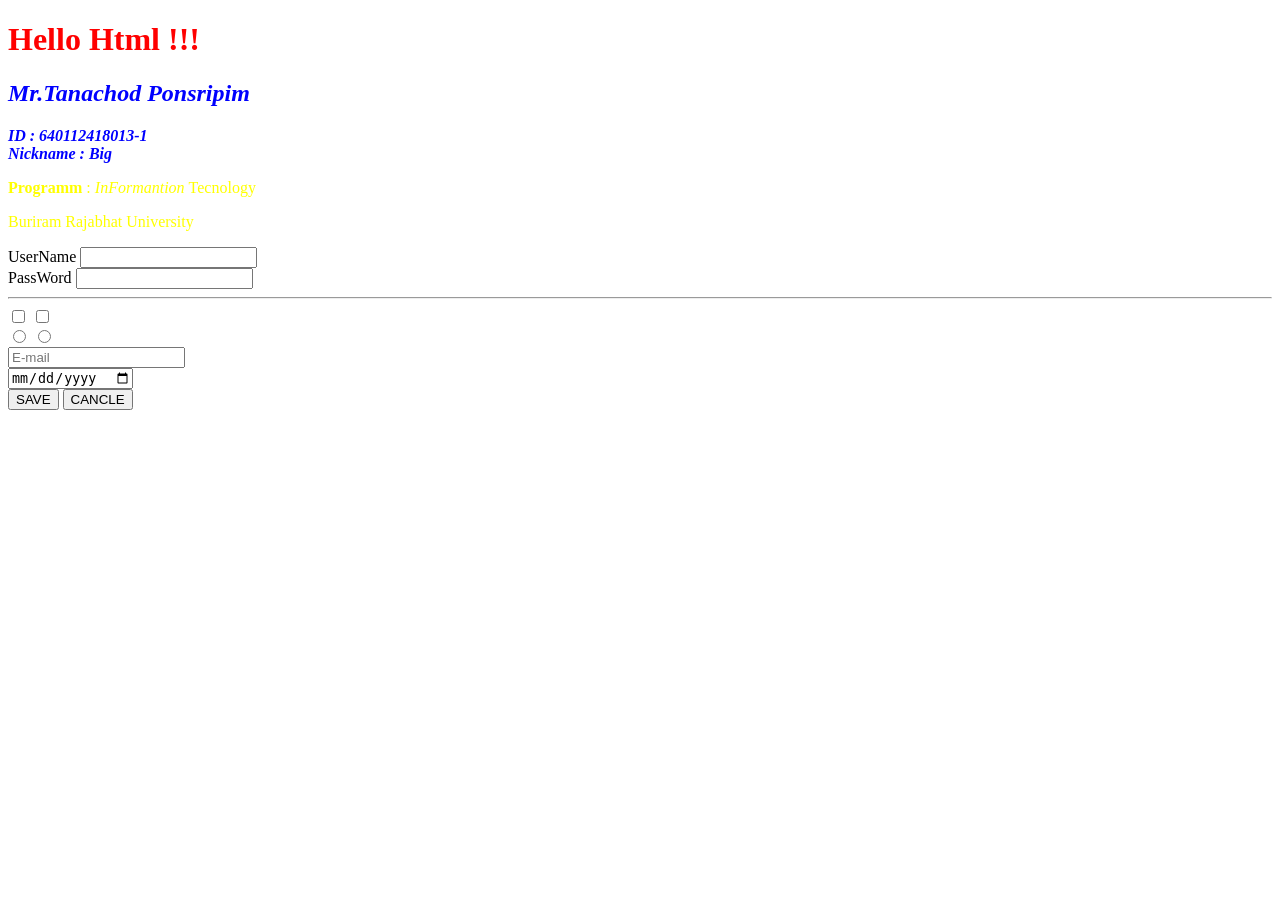
<file: LAB-1/index.html>
<!DOCTYPE html>
<html lang="en">
<head>
    <meta charset="UTF-8">
    <meta http-equiv="X-UA-Compatible" content="IE=edge">
    <meta name="viewport" content="width=device-width, initial-scale=1.0">
    <title>Document</title>

    <link rel="stylesheet" href="style.css">
</head>
<body>
    <h1 style="color: red;">Hello Html !!!</h1>
    <h2 class="blue">Mr.Tanachod Ponsripim</h2>
    <p class="blue"  id="bold">ID : 640112418013-1 <br> Nickname : Big</p>
    <p><strong>Programm</strong> : <i>InFormantion </i> Tecnology </p>
    <p> Buriram Rajabhat <span class="red">University</span></p>

    <!-- day2 -->
    <form action="#" method="get">
        <labal>UserName</labal>
        <input type="text" id="in1"name="user"  required />
        <br>
        <labal>PassWord</labal>
        <input type="password" id="in2"name="pass"/>
        <hr>
        <input type="checkbox" name="ch1" />
        <input type="checkbox" name="ch2" />
        <input type="hidden" />
        
        <br />

        <input type="radio" name="rad1" />
        <input type="radio" name="rad1" />
        <br />

        <input type="email" placeholder="E-mail" /><br />
        <input type="date" /><br />

        <button type="submit">SAVE</button>
        <button type="reset">CANCLE</button>
    </form>
</body>
</html>
</file>
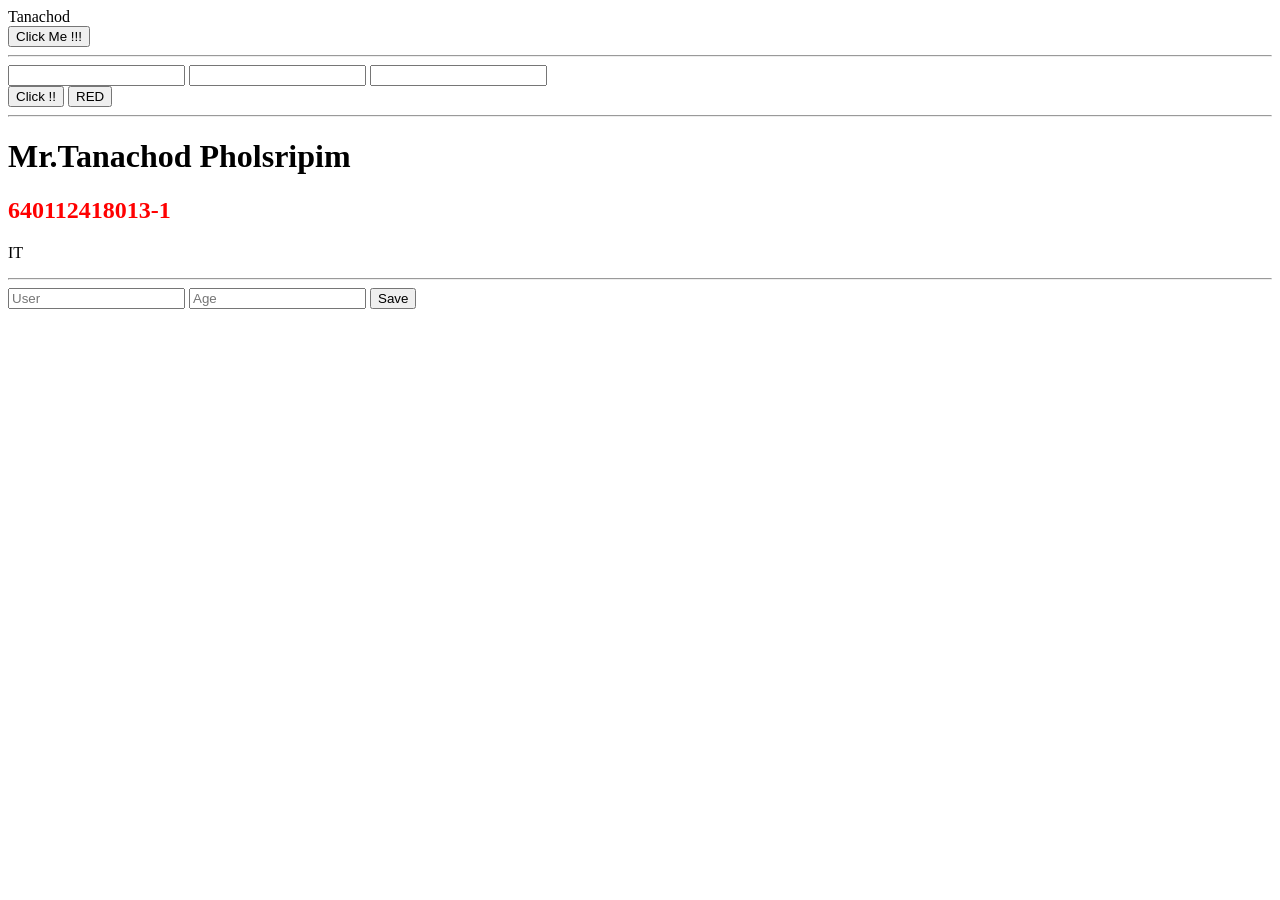
<file: LAB-3/index.html>
<html>
    <head>
        <style>
            .red {
                color: red;
            }
        </style>
    </head>
    <body>
        
        <div id="div1">Hello</div>
        <button id="bt1">Click Me !!!</button>
        <hr>
        <input type="text"class="in1 " />
        <input type="text"class="in1 " />
        <input type="text"class="in1 " />
        <div>
            <button id="bt3">Click !!</button>
            <button id="bt4">RED</button>
        </div>

        <hr />
        <div id = "div_about"></div>
        <hr />
        <div id = "div_form"></div>
    </body>
</html>

<script src="https://ajax.googleapis.com/ajax/libs/jquery/3.6.1/jquery.min.js"></script>

<script src="main.js"></script>
</file>
<file: LAB-1/style.css>
.blue{
    color: blue;
    font-style: italic;
}

p{
    color: yellow;
}

#bold{
    font-weight: bold;
}
</file>
